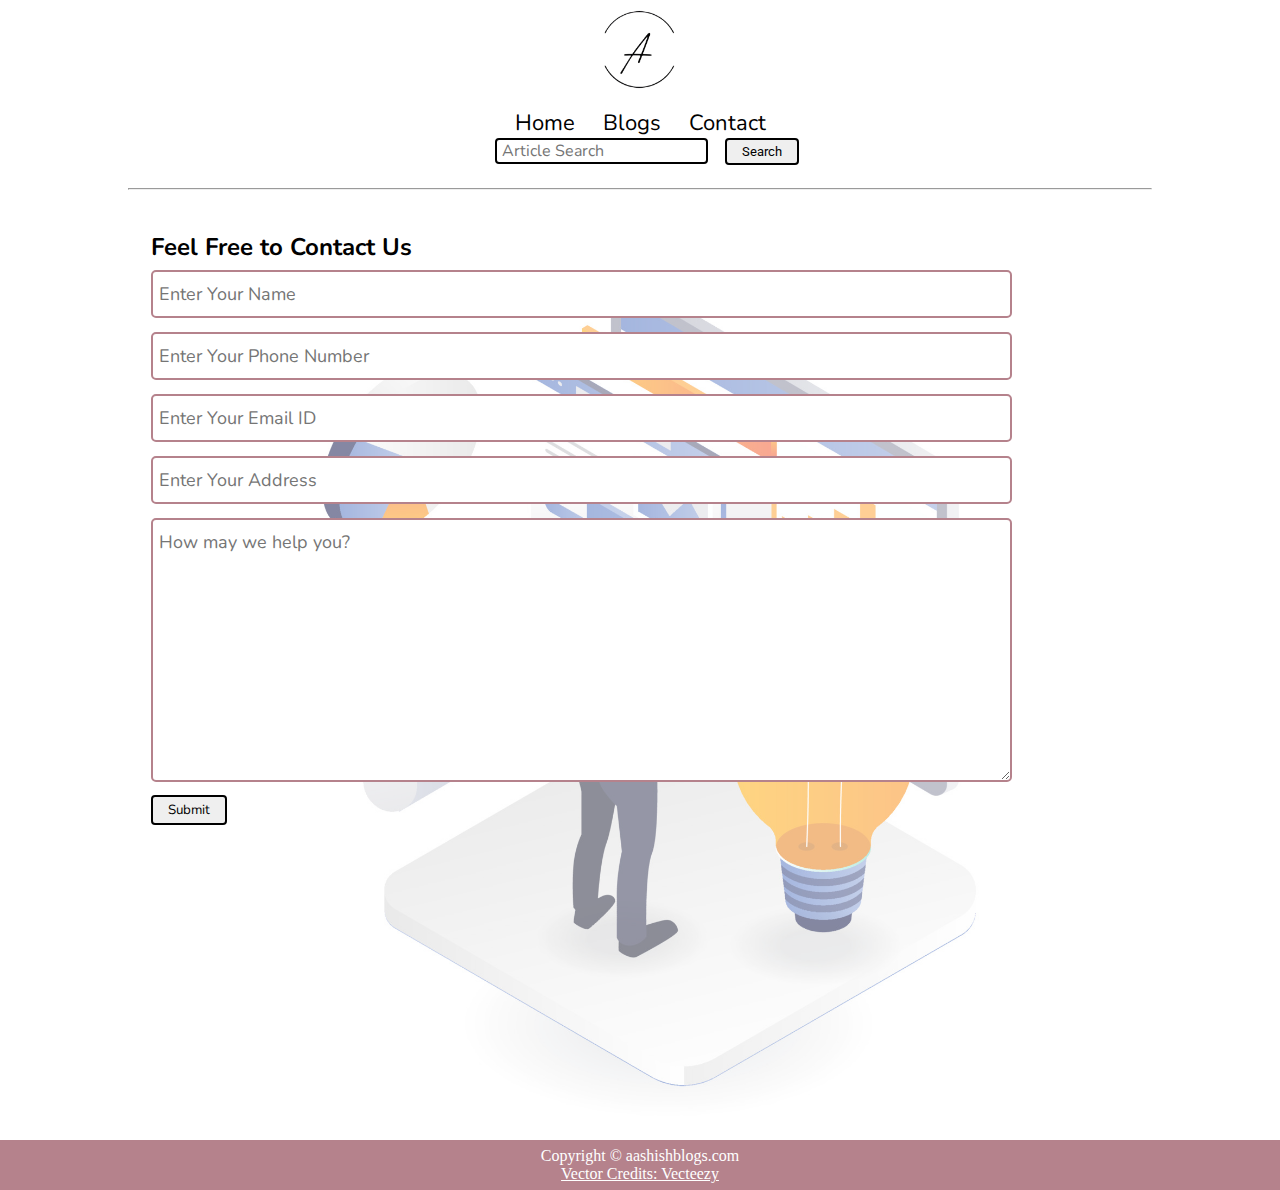
<file: contact.html>
<!DOCTYPE html>
<html lang="en">

<head>
    <meta charset="UTF-8">
    <meta name="viewport" content="width=device-width, initial-scale=1.0">
    <link rel="stylesheet" href="css/style.css">
    <link rel="stylesheet" href="css/utils.css">
    <link rel="stylesheet" href="css/contact.css">
    <link rel="stylesheet" href="css/mobile.css">
    <title>Aashish's Blogs</title>
</head>

<body>
    <nav class="navigation max-width-1 m-auto">
        <div class="nav-left">
            <a href="/">

                <span><img src="img/logo.png" alt="logo" width="100"></span>
            </a>

            <ul>
                <li><a href="/index.html">Home</a></li>
                <li><a href="/blogpost.html">Blogs</a></li>
                <li><a href="/contact.html">Contact</a></li>
            </ul>
        </div>
        <div class="nav-right">
            <form action="/search.html" method="get">
            <input class="form-input" type="text" name="query" placeholder="Article Search">
            <button class="btn">Search</button>
        </form>
        </div>
    </nav>
    <div class="max-width-1 m-auto"><hr></div>
    <div class="contact-content font1 max-width-1 m-auto">
        <div class=" max-width-1 m-auto font2 mx-1">
            <h2>Feel Free to Contact Us</h2>
            <div class="contact-form">
                <div class="form-box">
                    <input type="text" placeholder="Enter Your Name">
                </div>
                <div class="form-box">
                    <input type="number" placeholder="Enter Your Phone Number">
                </div>
                <div class="form-box">
                    <input type="email" placeholder="Enter Your Email ID">
                </div>
                <div class="form-box">
                    <input type="text" placeholder="Enter Your Address">
                </div>
                <div class="form-box">
                    <textarea name="" id="" cols="30" rows="10" placeholder="How may we help you?"></textarea>
                </div>
                <div class="form-box">
                    <button class="btn">Submit</button>
                </div>
            </div>

    </div>

    
    </div>
    <div class="footer ">
       <p> Copyright &copy; aashishblogs.com</p><a href="https://www.vecteezy.com/free-vector/typing"> Vector Credits: Vecteezy</a></div>
</body>

</html>
</file>
<file: css/style.css>
* {
    margin: 0;
    padding: 0;
}

.navigation {
    font-family: var(--font-1);
    display: flex;
    justify-content: space-between;
    align-items: center;
}

.content {
    font-family: var(--font-2);
    height:100%;
    display: flex;
    margin: 32px auto 0 auto;
    padding: 9px;
    position: relative;
}
.content h1{
    color: #9d0826;
}

.content::after{
    background-image: url(../img/vector.jpg);
    content: "";
    opacity: 0.5;
    position: absolute;
    width: 100%;
    height: inherit;
    background-size: cover;
    border-radius: 12px;
    z-index: -1;
}
.footer {
    height: 50px;
}

.nav-left {
    font-size: 35px;
    display: flex;
    align-items: center;
    color:#9d0826;
}

.content-left {
    
    display: flex;
    justify-content: center;
    flex-direction: column;
    padding: 50px;
}

.content-right {
    display: flex;
    justify-content: center;
    align-items: center;

}

.content-right img {
    height: 355px;
    border: 2px solid black;
    border-radius: 50%;
    object-fit: cover;

}

.nav-left ul {
    list-style: none;
    display: flex;
    align-items: center;
    margin: 0 80px;
    font-size: 22px;
    
}

.nav-left ul a {
    text-decoration: none;
    color: black;
}

.nav-left ul li {
    margin: 0 14px;
    font-family: var(--font-2);

}

.nav-left ul li a:hover{
    color:var(--main-bg-color);
}

.home-articles{
background-color: #E5989B;
padding: 20px;
position: relative;

}
.year-box{
    position: absolute;
    width: 234px;
    height: 225px;
    right: 0px;
    top: 100px;
    font-size: 18px;
}

.year-box div{
    margin: 12px 0;
}
.year-box div input{
    cursor: pointer;

}

.hr{
    margin: 0 auto 23px auto;
}

.home-article{
    display: flex;
    margin: 25px;
}

.home-article img{
height: 150px;
width: 300px;
object-fit: cover;
}
.home-article-content{
    align-self: center;
    padding: 25px;
}
.home-article-content a{
    text-decoration: none;
    color: black;
}

.footer{
    height: 50px;
    background-color: var(--main-bg-color);
    display: flex;
    align-items: center;
    justify-content: center;
    color: white;
    flex-direction: column;
}

.footer a{
    color: white;
}
</file>
<file: css/utils.css>
@import url('https://fonts.googleapis.com/css2?family=Nunito:ital,wght@0,200..1000;1,200..1000&family=Poppins:ital,wght@0,100;0,200;0,300;0,400;0,500;0,600;0,700;0,800;0,900;1,100;1,200;1,300;1,400;1,500;1,600;1,700;1,800;1,900&display=swap');
@import url('https://fonts.googleapis.com/css2?family=Nunito:ital,wght@0,200..1000;1,200..1000&family=Poppins:ital,wght@0,100;0,200;0,300;0,400;0,500;0,600;0,700;0,800;0,900;1,100;1,200;1,300;1,400;1,500;1,600;1,700;1,800;1,900&family=Roboto:ital,wght@0,100..900;1,100..900&display=swap');

:root {
    --main-bg-color: #b5828c;
    --font-1: "Roboto", serif;
    --font-2: "Nunito", serif;
}

.font1{
    font-family: var(--font-1);
}
.font2{
    font-family: var(--font-2);
}

.max-width-1 {
    max-width: 80vw;
}

.max-width-2 {
    max-width: 60vw;
}

.m-auto {
    margin:auto;
}
.mx-1{
    margin-left: 23px;
    margin-right: 23px;
}

.my-2{
    margin-top: 32px;
    margin-bottom: 32px;
}

.btn {
    padding: 4px 15px;
    border: 2px solid black;
    border-radius: 4px;
    font-family: var(--font2);
    cursor: pointer;
    transition: all 0.3s ease-in-out;
}
.btn:hover{
    color: white;
    background-color: var(--main-bg-color);
}
.form-input{
    padding: 0px 5px;
    font-size: 16px;
    border: 2px solid black;
    border-radius: 4px;
    margin: 0 13px;
    font-family: var(--font-2);
}
.form-box input, .form-box textarea{
    width: 52vw;
    padding: 10px 6px;
    margin: 7px 0;
    font-size: 18px;
    font-family: var(--font2);
    border: 2px solid #b5828c;
    border-radius: 5px;
}
</file>
<file: css/contact.css>
.contact-content {
    height: 100vh;
    margin: 32px auto 0 auto;
    padding: 9px;
    position: relative;
    overflow: hidden;
}

.contact-content::after{
    content: "";
    background-image: url(../img/vector.jpg);
    opacity: 0.5;
    position: absolute;
    top: 0;
    width: 100%;
    height: inherit;
    background-size: cover;
    border-radius: 12px;
    z-index: -1;
}
</file>
<file: css/mobile.css>
@media  screen and (max-width:1300px) {
    .navigation{
        flex-direction: column;
        margin-bottom: 23px;
    }
    .nav-left{
        flex-direction: column;
        text-align: center;

    }
    .content-right img{
        width: 200px;
        height: 200px;
    }
    .content{
    
    flex-direction: column-reverse;
    }

    .home-article{
        flex-direction: column;
    }
    .home-article-img {
        text-align: center;
    }
    .home-article-content{
        text-align: center;
    }
    .year-box{
        top: 25px;
        font-size: 11px;
        display: flex;
    }
    .year-box div input{
        vertical-align: middle;
    }
    .form-box input,.form-box textarea{
        width: 66vw;
    }
    .row{
        flex-direction: column;
        align-items: center;
    }
    .social i{
        padding: 0;
        margin: 0;
    }
    .post-img{
        height: auto;
    }
    .year-box{
        position: static;
        height: auto;
        display: flex;
        justify-content: flex-end;
        width: 100%;
    }
    .year-box div{
        padding-bottom: 20px;
        margin: 0;
        
    }
}

@media  screen and (max-width:425px){
    .year-box{
        top: 0px;
        right: 0px;
        font-size: 11px;
        display: flex;
    }
    .home-article img{
        width: 70vw;
    }
    
    .year-box div{
        padding: 0 6px;
        margin: 0;
        
    }
    .form-input{
        width: 50%;
    }
    .contact-form{
        object-fit: contain;
    }
    
}
</file>
